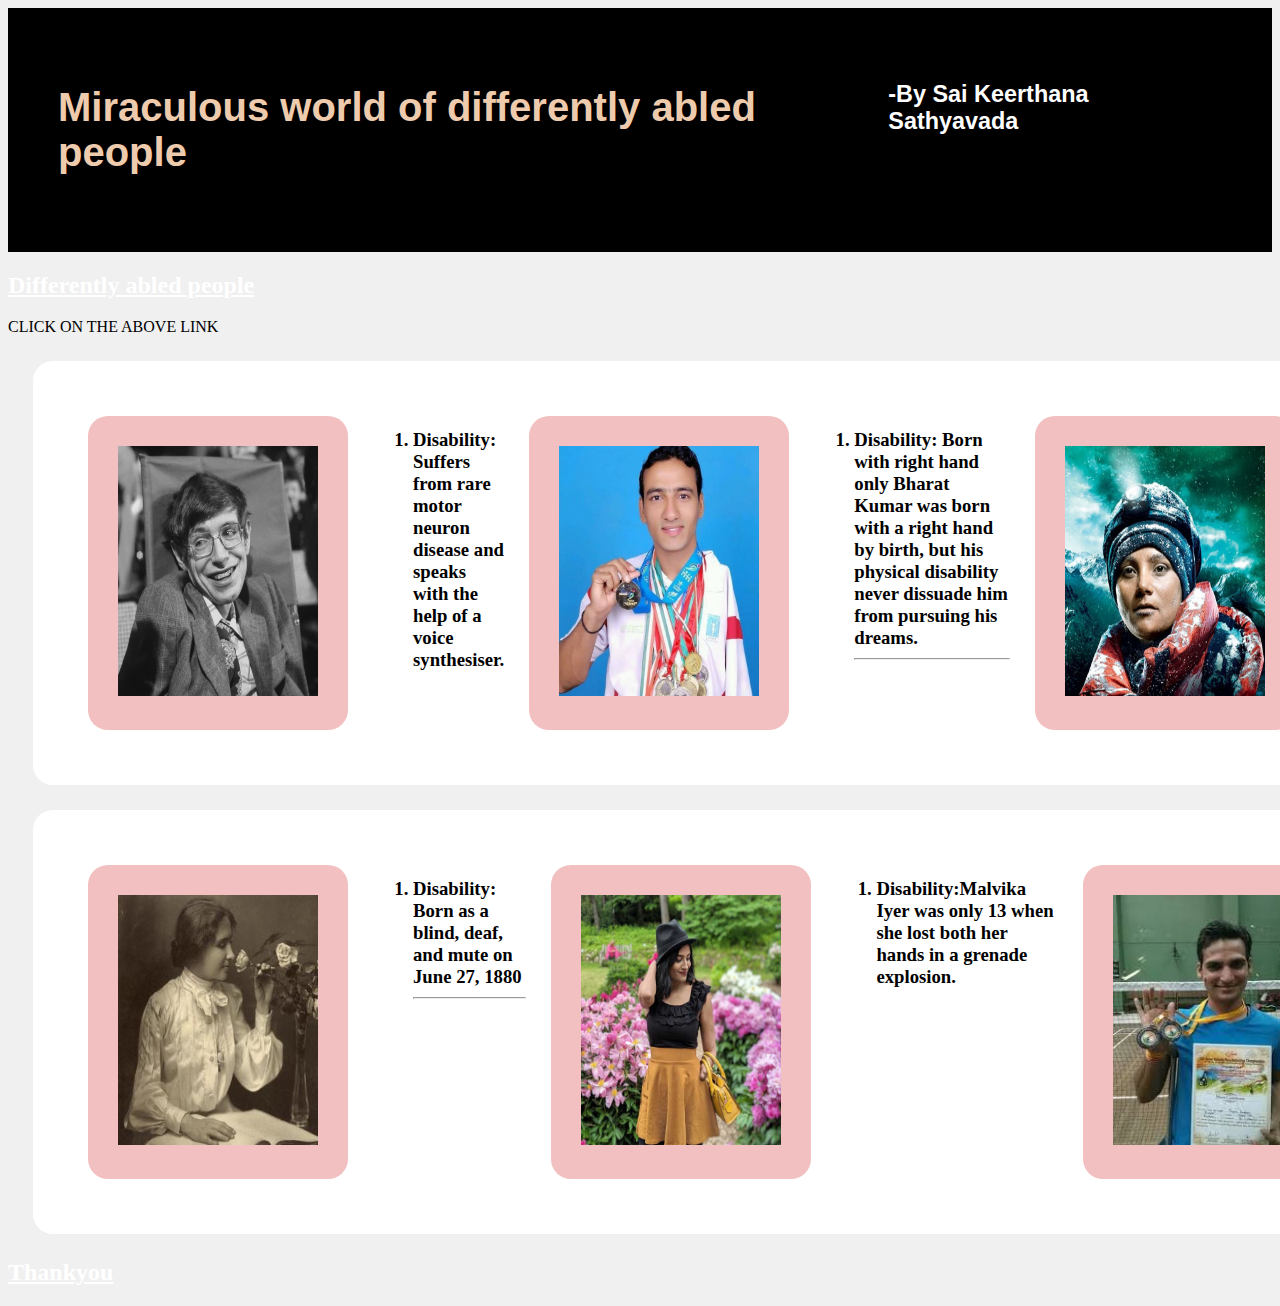
<file: index.html>
<!DOCTYPE HTML>
<html>
<head>
    <title>Differently Abled People</title>
    <style>
        h1{color:rgb(238, 203, 173)}
    </style>
</head>
<link rel = "stylesheet" type="text/css"href = "style.css"/>

<body style="background-color:rgb(240,240,240);">
        <div class ="header">
             <h1>Miraculous world of differently abled people</h1><br>
             <h3>-By Sai Keerthana Sathyavada</h3>
        </div>

    <div class = "history">
        <a href="about.html"><h2>Differently abled people</h2></a>
        <p>CLICK ON THE ABOVE LINK</p>
    </div>
        
        <div class = "menu">
            <div class = "item">
                <p>Stephen Hawking</p>
            <a href="hawking.html"><img src="images\hawking.jpg" style="width:200px;height:250px;"></img></a></div>
            <h3><ol>
                <li>Disability: Suffers from rare motor neuron disease and speaks with the help of a
                     voice synthesiser.</li>
            </ol></h3>
                <div class = "item">
                    <p>Bharat Kumar</p>
            <a href="bharat.html"><img src="images\bharat.jpg" style="width:200px;height:250px;" ></img></a></div>
            <h3><ol>
                <li>Disability: 
                    Born with right hand only Bharat Kumar was born with a right hand by birth,
                    but his physical disability never dissuade him from pursuing his dreams.</li><hr>
            </ol></h3>

                <div class = "item">
                    <p>Arunima Sinha</p>
            <a href="arunima.html"><img src="images\arunima.jpg" style="width:200px;height:250px;"></img></a></div>
            <h3><ol>
                <li>Disability: Amputee.A former national level volleyball player and football player,
                    she lost her left leg when she was thrown off a moving train by some hoodlums.</li><hr>
            </ol></h3>
                </div>

            <div class = "menue2">
                <div class = "item">
                    <p>Helen Keller</p>
        <a href="helen.html"><img src="images\helenkeller.jpg" style="width:200px;height:250px;"></img></a></div>
        <h3><ol>
            <li>Disability: Born as a blind, deaf, and mute on June 27, 1880</li><hr>
        </ol></h3>

                <div class = "item">
                    <p>Malavia Iyer</p>
                <a href="iyer.html"><img src="images\malvika.jpg" style="width:200px;height:250px;"></img></a></div>
                    <h3><ol>
                        <li>Disability:Malvika Iyer was only 13 when she lost both her hands in a grenade
                             explosion. </li>
                </ol></h3>

                <div class = "item">
                    <p>Girish Sharma</p>
                <a href="sharma.html"><img src="images\girish.jpg" style="width:200px;height:250px;"></img></a></div>
                    <h3><ol>
                        <li>Lost one leg in a train accident when he was 2 years old.</li>
                </ol></h3>
      </div>

      <div class = "history">
        <a href="thankyou.html"><h2>Thankyou</h2></a>
    </div>

</body>
</html>
</file>
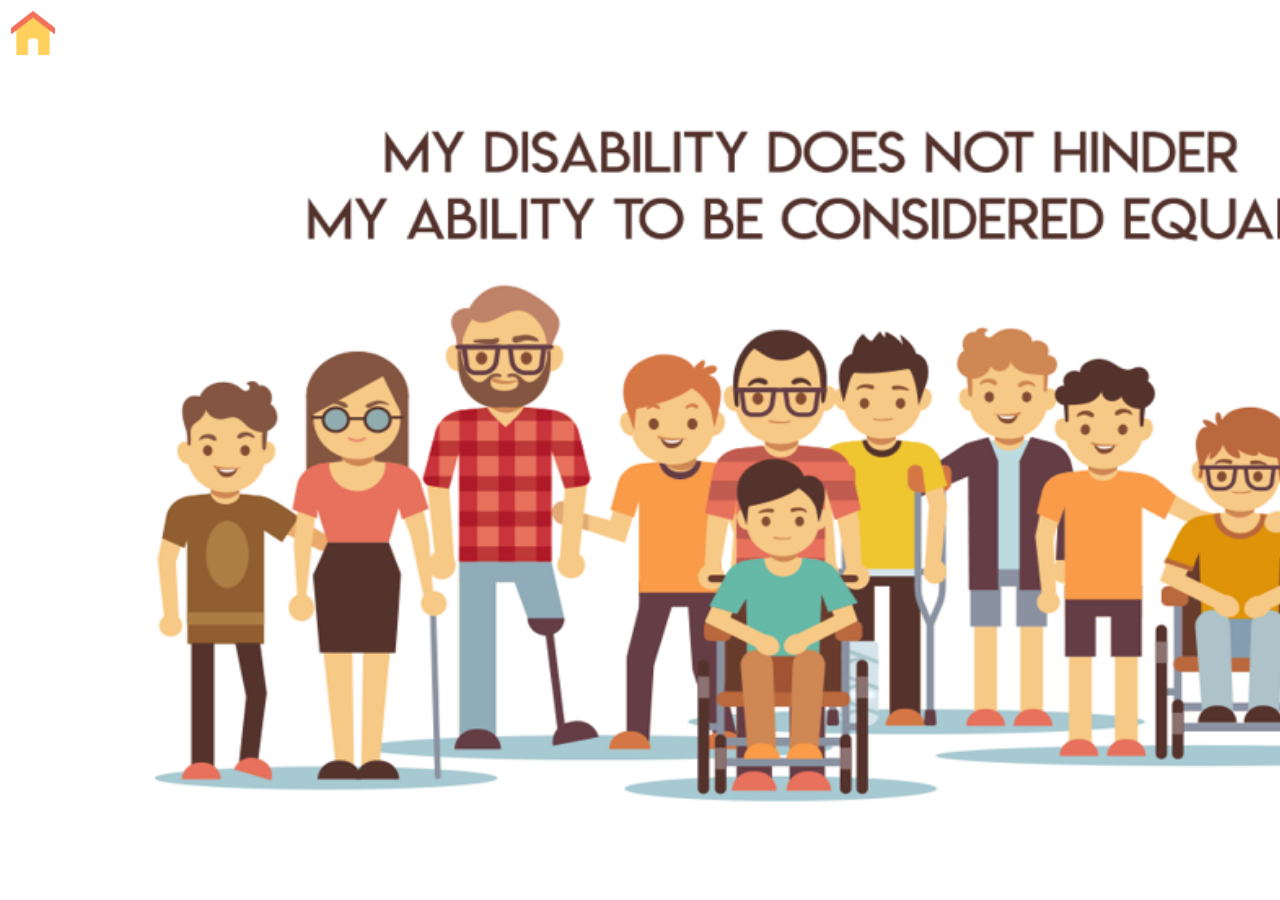
<file: about.html>
<!DOCTYPE HTML>
<html>
<head>
    <title>Differently Abled People</title>
</head>
<body>
    <a href="index.html"><img src="images\home.png" style="width:50px;height:50px;" ></img></a>
    <img src="images\dap.png" style="width:1600px;height:780px;" ></img>
</html>
</file>
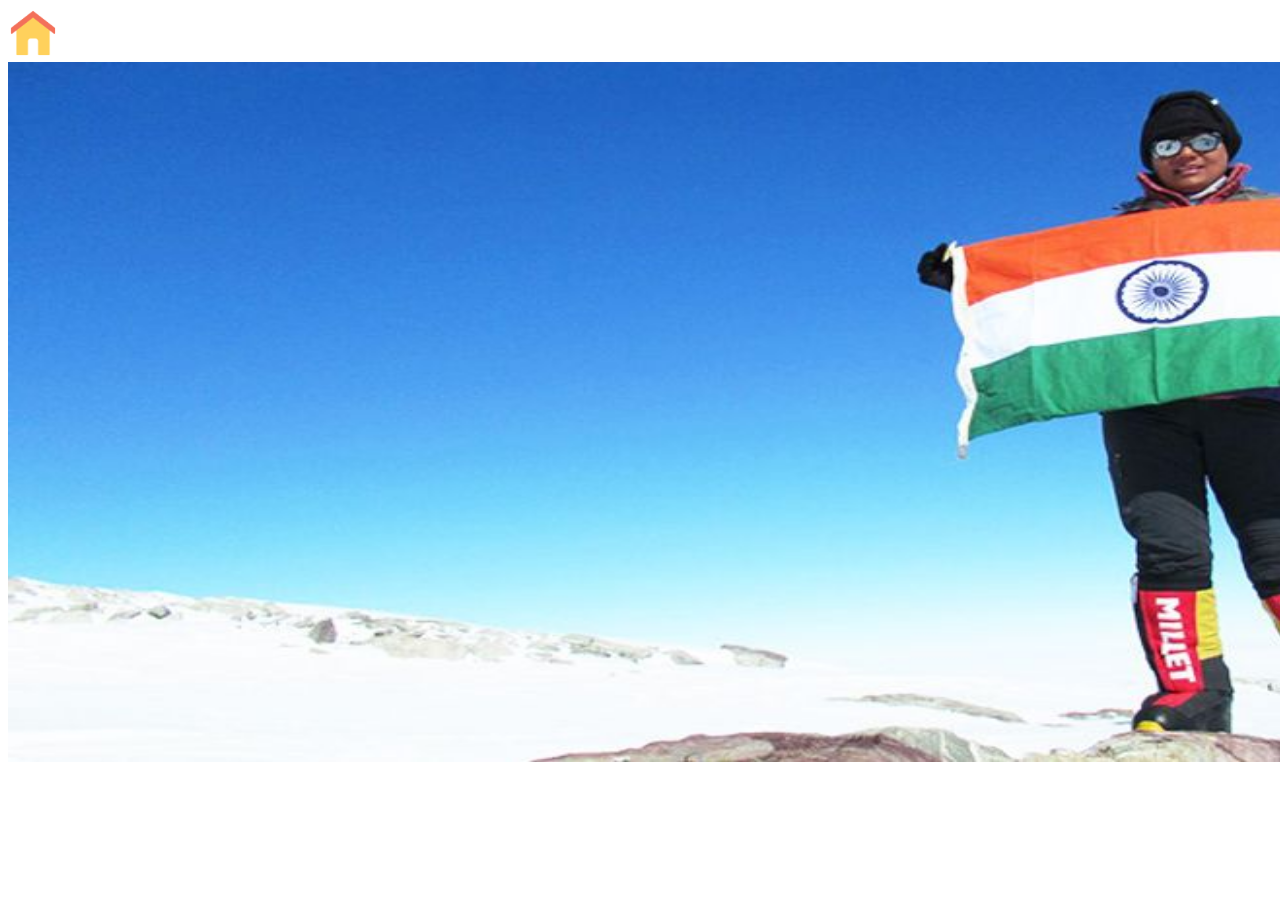
<file: arunima.html>
<!DOCTYPE HTML>
<html>
<head>
     <title>Arunima Sinha</title>
     <link rel = "stylesheet" type="text/css"href = "style.css"/>
</head>
<body>
     <a href="index.html"><img src="images\home.png" style="width:50px;height:50px;" ></img></a>
    <div class = "text">
          <a href="https://onedrive.live.com/edit.aspx?resid=801BEEDAE51136D4%211551&id=documents&authkey=!AopR7sPPCaRKaRY&"><img src="images\arunimas.jpg" style="width:1555px;height:700px;" ></img></a>
     </div>
</html>
</file>
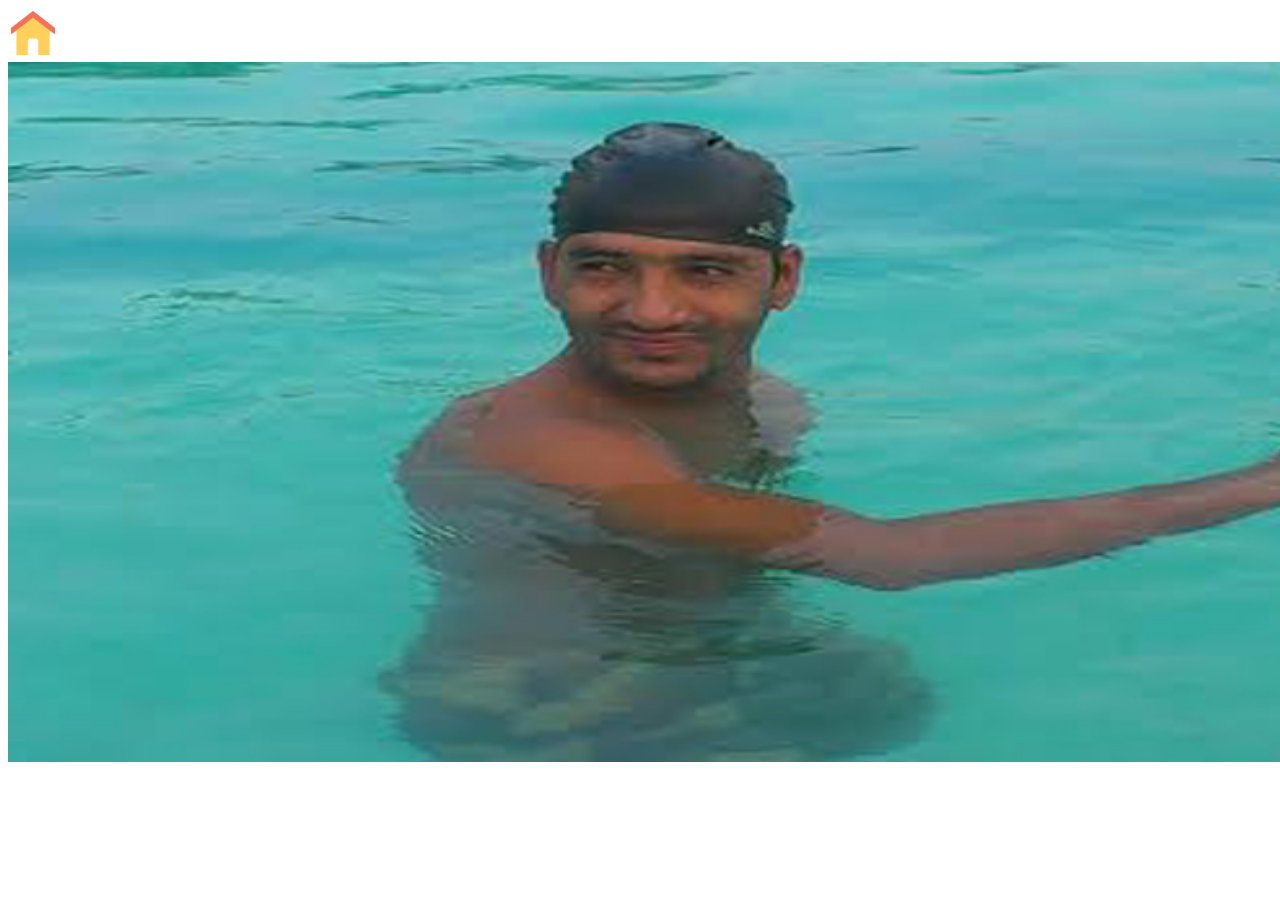
<file: bharat.html>
<!DOCTYPE HTML>
<html>
<head>
    <title>Bharat Kumar</title>
    <link rel = "stylesheet" type="text/css"href = "style.css"/>
</head>
<body>
    <a href="index.html"><img src="images\home.png" style="width:50px;height:50px;" ></img></a>
    <div class = "text">
        <a href="https://1drv.ms/p/s!AnXxWWlRb8eIgnCUPPFUDoxd-Bgx?e=ez0woX"><img src="images\bharatk.jpg" style="width:1555px;height:700px;" ></img></a>
    </div> 
</html>
</file>
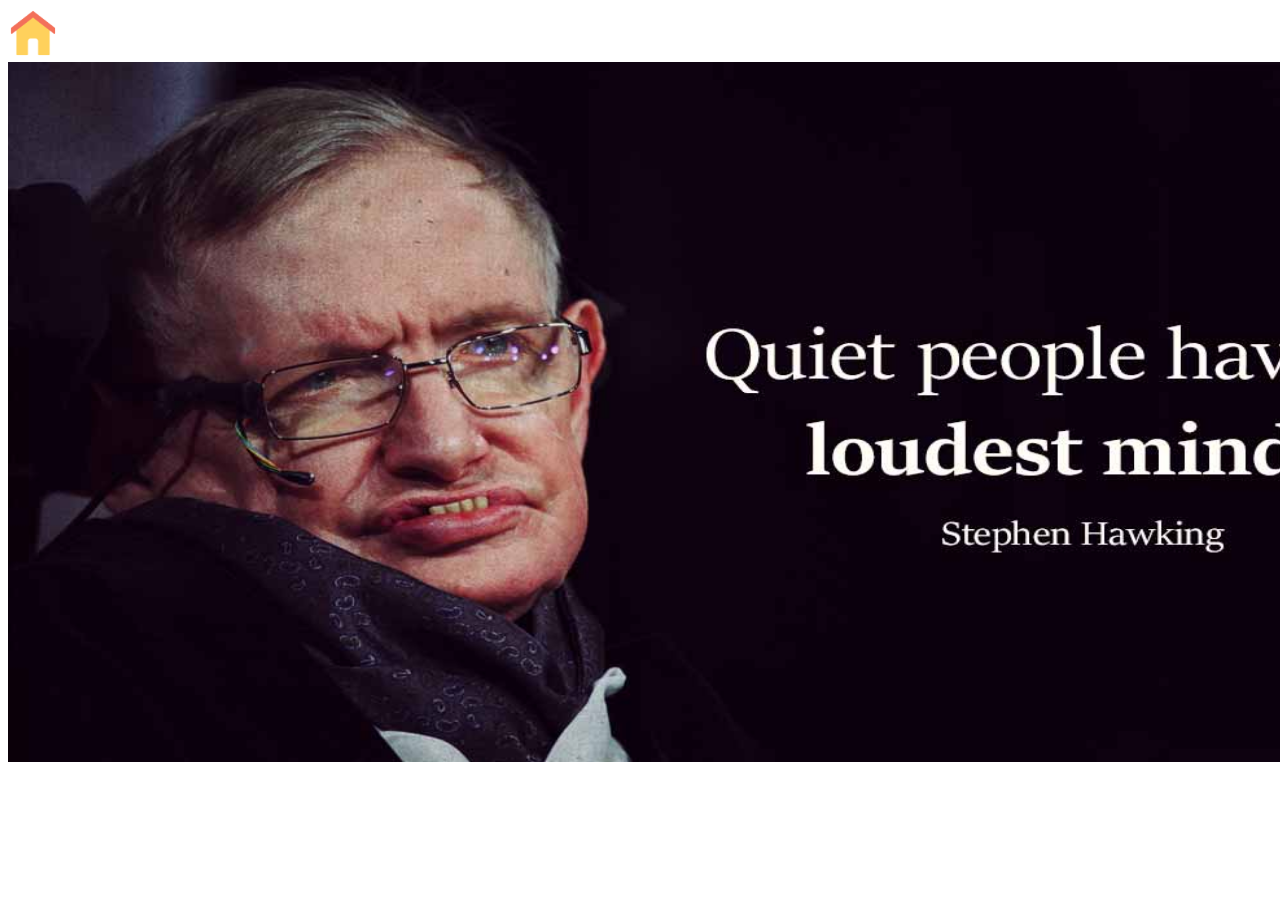
<file: hawking.html>
<!DOCTYPE HTML>
<html>
<head>
    <title>Stephen Hawking</title>
    <link rel = "stylesheet" type="text/css"href = "style.css"/>
</head>
<body>
    <a href="index.html"><img src="images\home.png" style="width:50px;height:50px;" ></img></a>
    <div class = "text">
        <a href="https://1drv.ms/p/s!At42zFKWDxx1jQcyVEJkLzaqYPOI?e=W92QBr"><img src="images\stephen.jpg" style="width:1555px;height:700px;" ></img></a>
    </div>
</html>
</file>
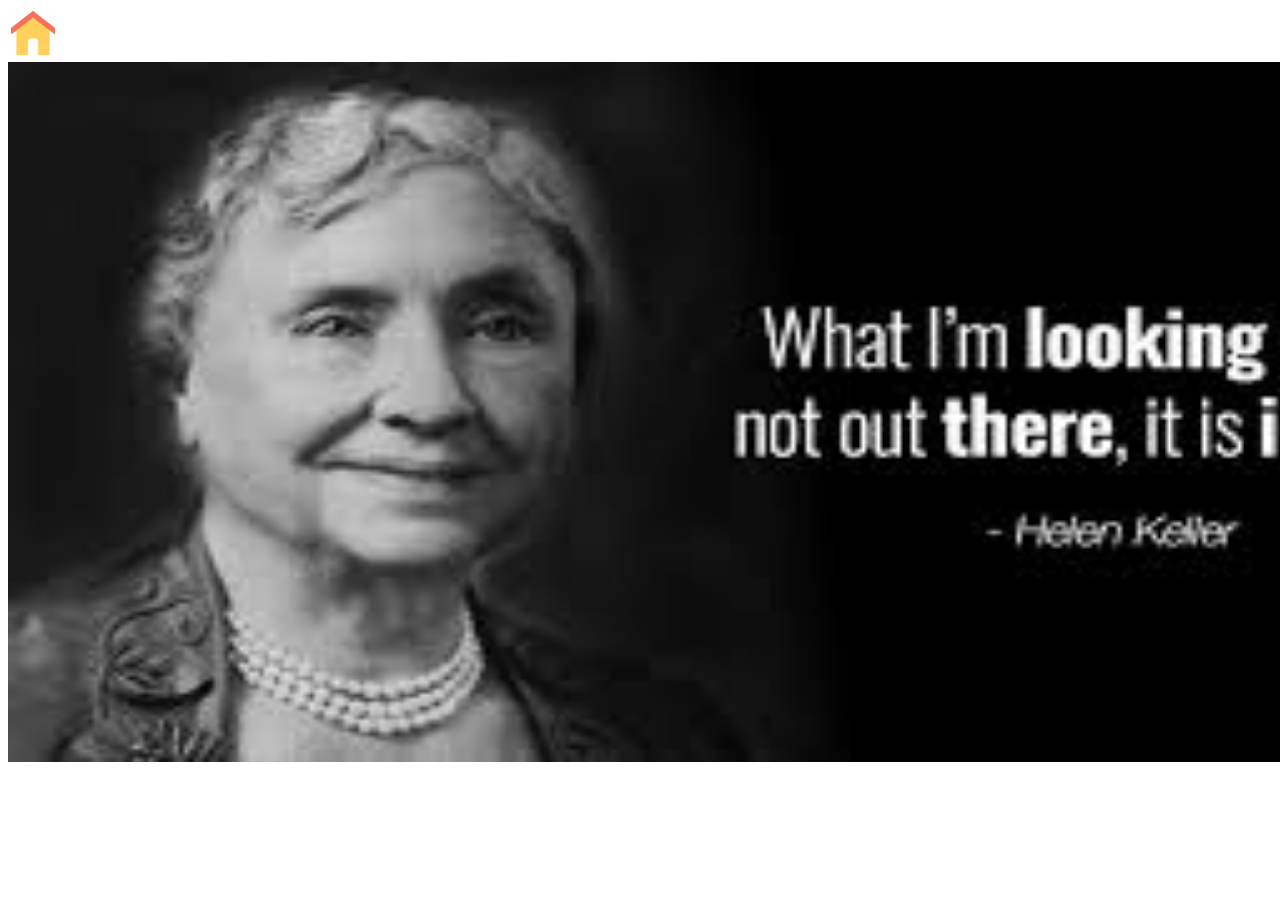
<file: helen.html>
<!DOCTYPE HTML>
<html>
<head>
    <title>Helen Keller</title>
    <link rel = "stylesheet" type="text/css"href = "style.css"/>
</head>
<body>
    <a href="index.html"><img src="images\home.png" style="width:50px;height:50px;" ></img></a>
    <div class = "text">
        <a href="https://1drv.ms/p/s!AnXxWWlRb8eIgmNxS3rQLuNdIrMz?e=mBRDWx"><img src="images\hk.jpg" style="width:1555px;height:700px;" ></img></a>
    </div>
</html>
</file>
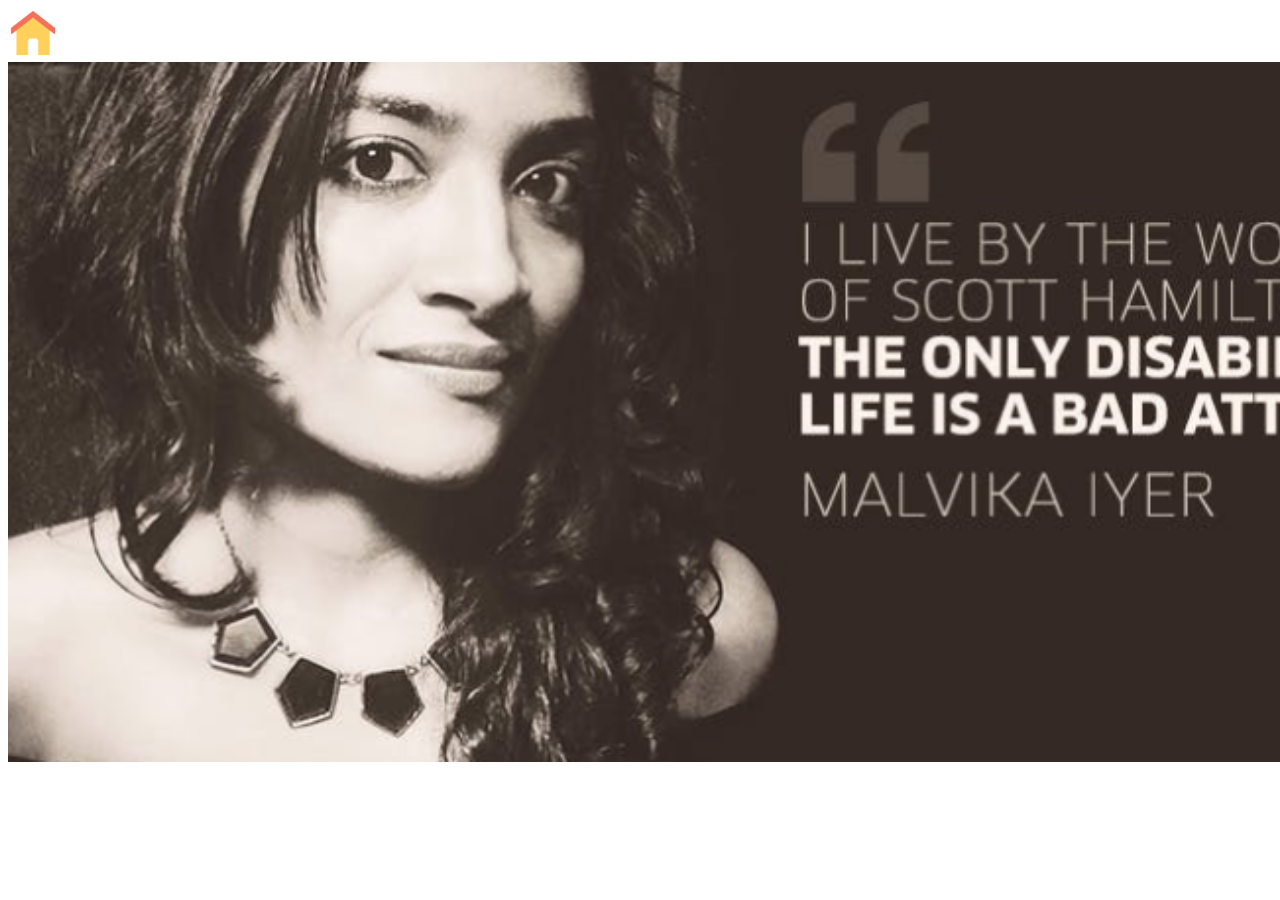
<file: iyer.html>
<!DOCTYPE HTML>
<html>
<head>
    <title>Malvika Iyer</title>
    <link rel = "stylesheet" type="text/css"href = "style.css"/>
</head>
<body>
    <a href="index.html"><img src="images\home.png" style="width:50px;height:50px;" ></img></a>
    <div class = "text">
        <a href="https://1drv.ms/p/s!At42zFKWDxx1jH8C0tNdvoxhE39-?e=GHGvs5
        "><img src="images\mal.png" style="width:1555px;height:700px;" ></img></a>
    </div>
</html>
</file>
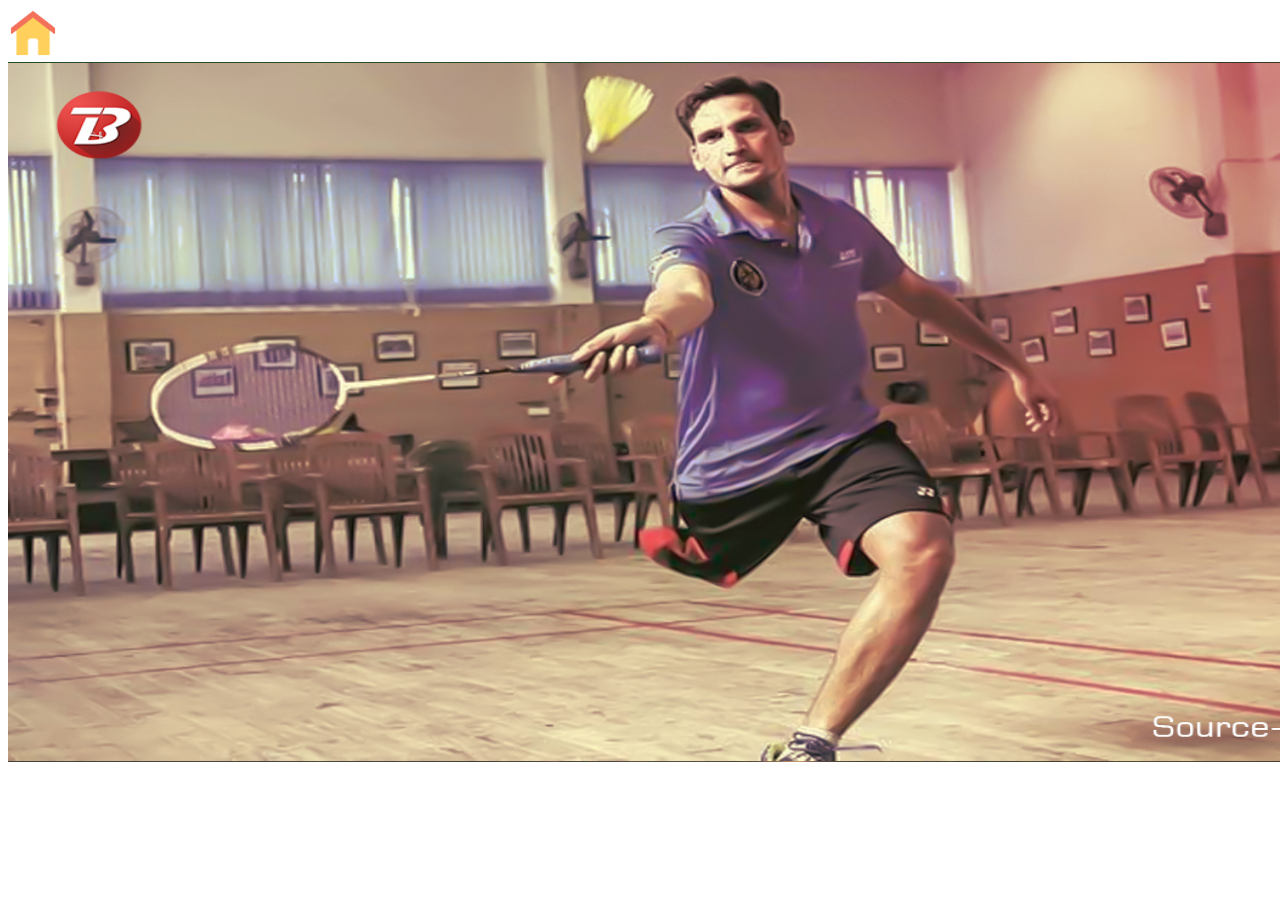
<file: sharma.html>
<!DOCTYPE HTML>
<html>
<head>
    <title>Girish Sharma</title>
    <link rel = "stylesheet" type="text/css"href = "style.css"/>
</head>
<body>
    <a href="index.html"><img src="images\home.png" style="width:50px;height:50px;" ></img></a>
    <div class = "text">
        <a href="https://1drv.ms/p/s!AtQ2EeXa7huAjAVlBN2RQqHIwAFq?e=nZ5Hmf
        "><img src="images\sharma.jpg" style="width:1555px;height:700px;" ></img></a>
    </div>
</html>
</file>
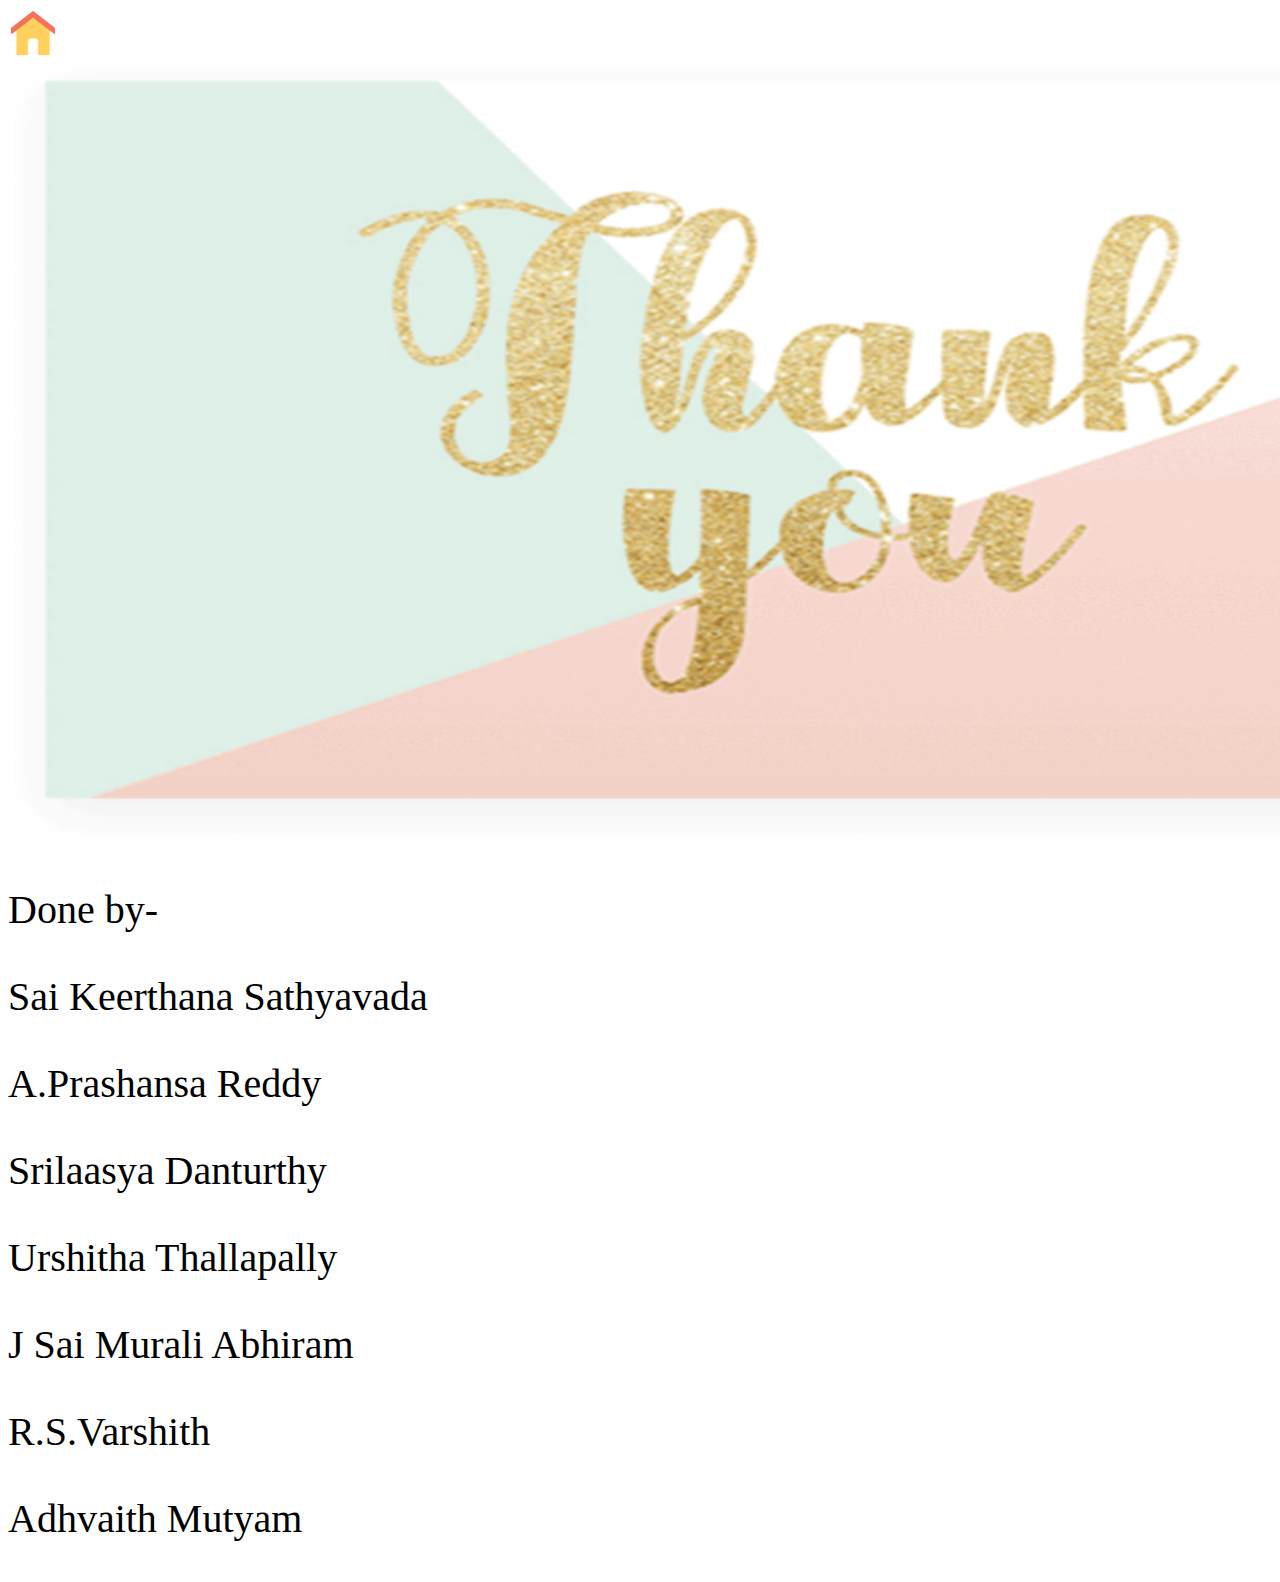
<file: thankyou.html>
<!DOCTYPE HTML>
<html>
<head>
    <title>Thank You</title>
    <link rel = "stylesheet" type="text/css"href = "style.css"/>
</head>
<body>
    <a href="index.html"><img src="images\home.png" style="width:50px;height:50px;" ></img></a>
    <img src="images\tq.png" style="width:1600px;height:780px;" ></img>
    <div class = "text">
        <p>Done by-</p>
        <p>Sai Keerthana Sathyavada</p>
        <p>A.Prashansa Reddy</p>
        <p>Srilaasya Danturthy</p>
        <p>Urshitha Thallapally</p>
        <p>J Sai Murali Abhiram</p>
        <p>R.S.Varshith</p>
        <p>Adhvaith Mutyam</p>
    </div>
</html>
</file>
<file: style.css>
.header{
    background-color: black;
    display:flex;
    justify-content: space-between;
    padding: 50px;
    font-size:20px;
    font-family: Verdana, Geneva, Tahoma, sans-serif;
    font-weight: 400;
    color:#FFFFFF;
}
.item:hover{
    transform: scale(1.2);
}

.item p{
    top: 50%;
    left: 50%;
    position:absolute;
    transform: translate(-50%,-50%);
    opacity: 0;
}

.item:hover p{
    opacity: 1;
    color:purple;
    font-size: 25px;
}

.item{
    border-radius: 20px;
    background-color: #F2C0C1;
    padding: 30px;
    margin: 25px; 
    display: flex; 
    flex-wrap: wrap;
}

.menu{
    border-radius: 20px;
    background-color: #ffffff;
    padding: 30px;
    margin: 25px;
    width: 1450px;
    font-family: fantasy;
    display:flex;
    flex-direction: row;
    justify-content: space-between;
   
}

.text{
    font-size: 40px;
    font-family: Brush Script MT;
}

.menue2{
    border-radius: 20px;
    background-color: #ffffff;
    padding: 30px;
    margin: 25px;
    width: 1450px;
    font-family: fantasy;
    display:flex;
    flex-direction: row;
    justify-content: space-between;
}

a:link{
    color: #FFFFFF;
}

a:visited{
    color: palevioletred;
}
</file>
